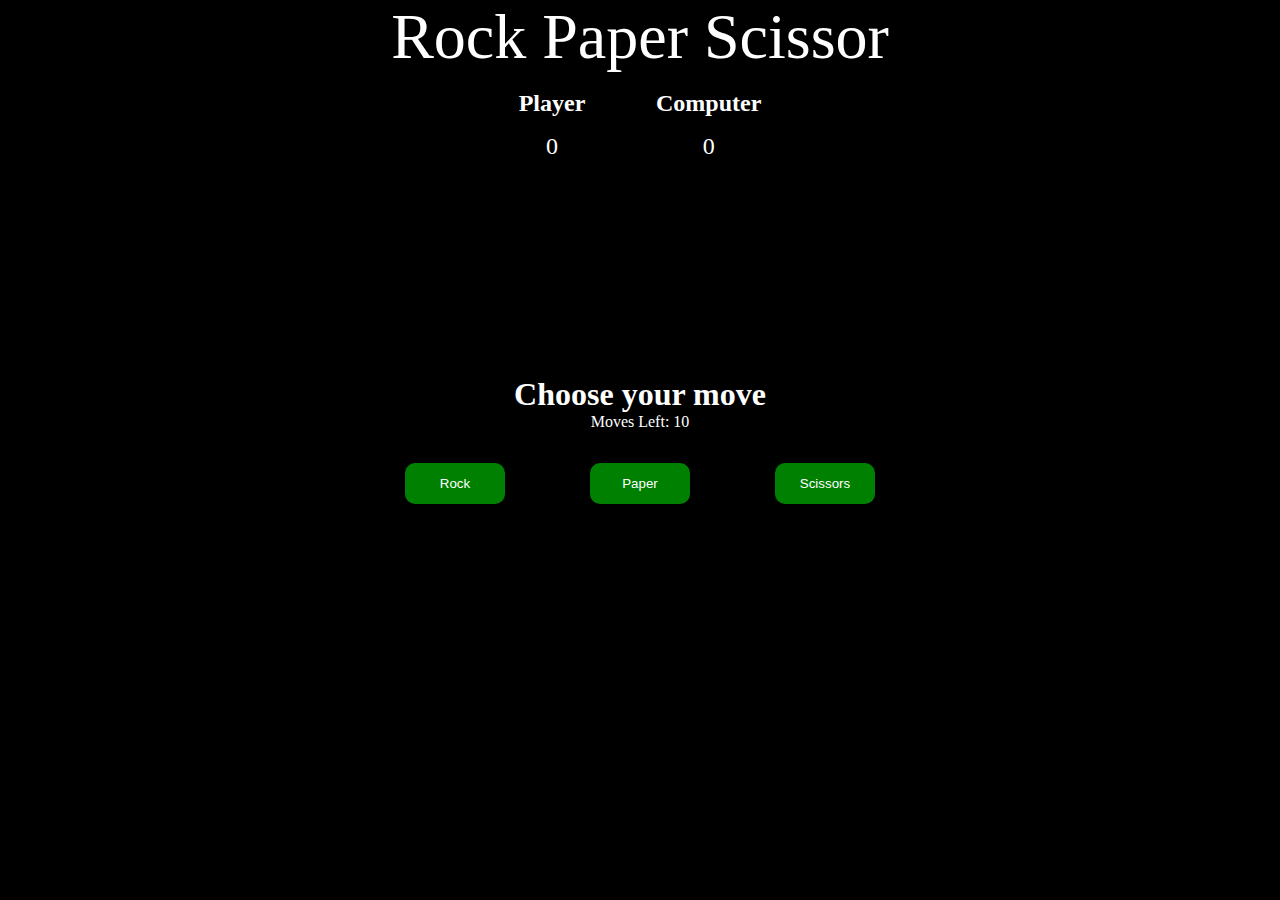
<file: Rock,paper,scissors/index.html>
<!DOCTYPE html>
<html lang="en">
<head>
    <meta charset="UTF-8">
    <meta name="viewport"
          content="width=device-width,
                   initial-scale=1.0">
    <link rel="stylesheet" href="styles.css">
    <title>Rock Paper Scissor</title>
</head>
<body>
    <section class="game">
        <!--Title -->
        <div class="title">Rock Paper Scissor</div>
         
          <!--Display Score of player and computer -->
        <div class="score"> 
            <div class="playerScore">
                <h2>Player</h2>
                <p class="p-count count">0</p>
 
            </div>      
            <div class="computerScore">
                <h2>Computer</h2>
                <p class="c-count count">0</p>
 
            </div>
        </div>
       
        <div class="move">Choose your move</div>
         
          <!--Number of moves left before game ends -->
        <div class="movesleft">Moves Left: 10 </div>
         
          <!--Options available to player to play game -->
        <div class="options">
            <button class="rock">Rock</button>
            <button class="paper">Paper</button>
            <button class="scissor">Scissors</button>   
        </div>
         
          <!--Final result of game -->
        <div class="result"></div>
         
          <!--Reload the game -->
        <button class="reload"></button>
 
    </section>

   
 
    <script src="app.js"></script>
</body>
</html>
</file>
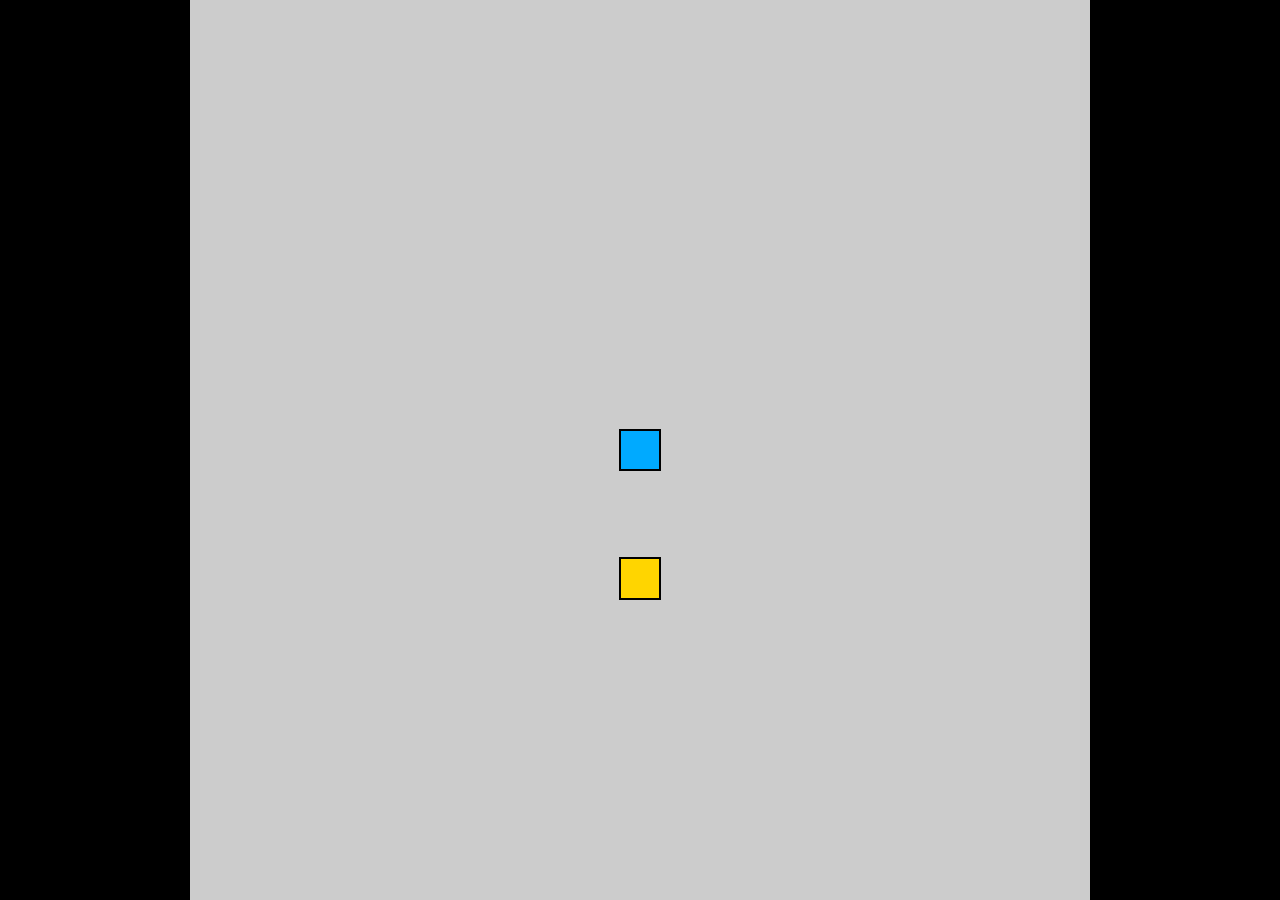
<file: Snake game/index.html>
<!DOCTYPE html>
<html lang="en">
<head>
  <meta charset="UTF-8">
  <meta name="viewport" content="width=device-width, initial-scale=1.0">
  <meta http-equiv="X-UA-Compatible" content="ie=edge">
  <link rel="stylesheet" href="index.css">
  <title>Snake</title>
  <script src="game.js" defer type="module"></script>
</head>
<body>
  <div id="game-board"></div>
</body>
</html>
</file>
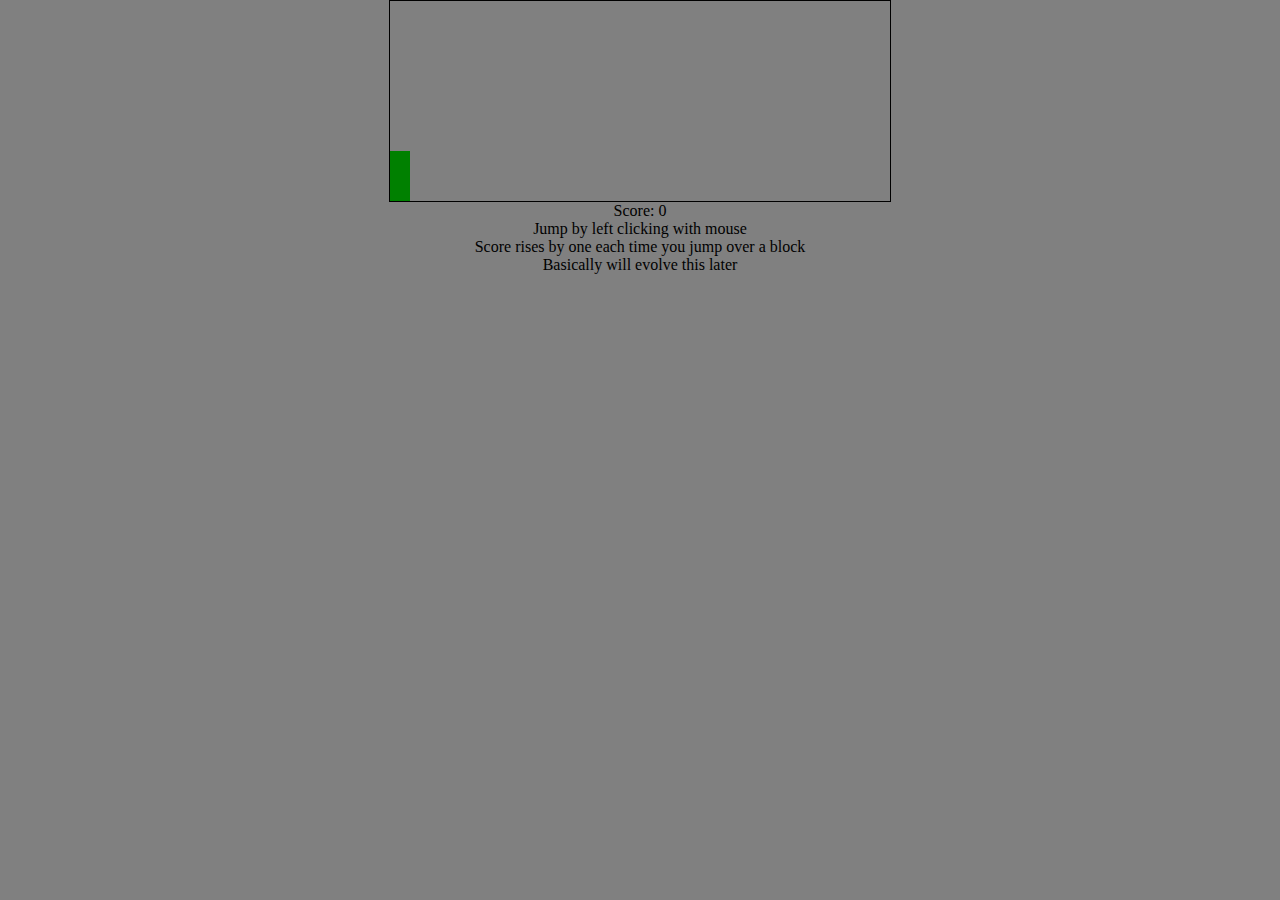
<file: Cube-dinogame/base.html>
<!DOCTYPE html>
<html lang="en" onclick="jump()">
<head>
    <meta charset="UTF-8">
    <title>Jump Game</title>
    <link rel="stylesheet" href="base.css">
</head>
<body>
    <div class="game">
        <div id="character"></div>
        <div id="block"></div>
    </div>
    <p>Score: <span id="scoreSpan"></span></p>

    <ol>
        <li>Jump by left clicking with mouse</li>
        <li>Score rises by one each time you jump over a block</li>
        <li>Basically will evolve this later</li>
    </ol> 
    
<br>
<br>

</body>
<script src="base.js"></script>
</html>
</file>
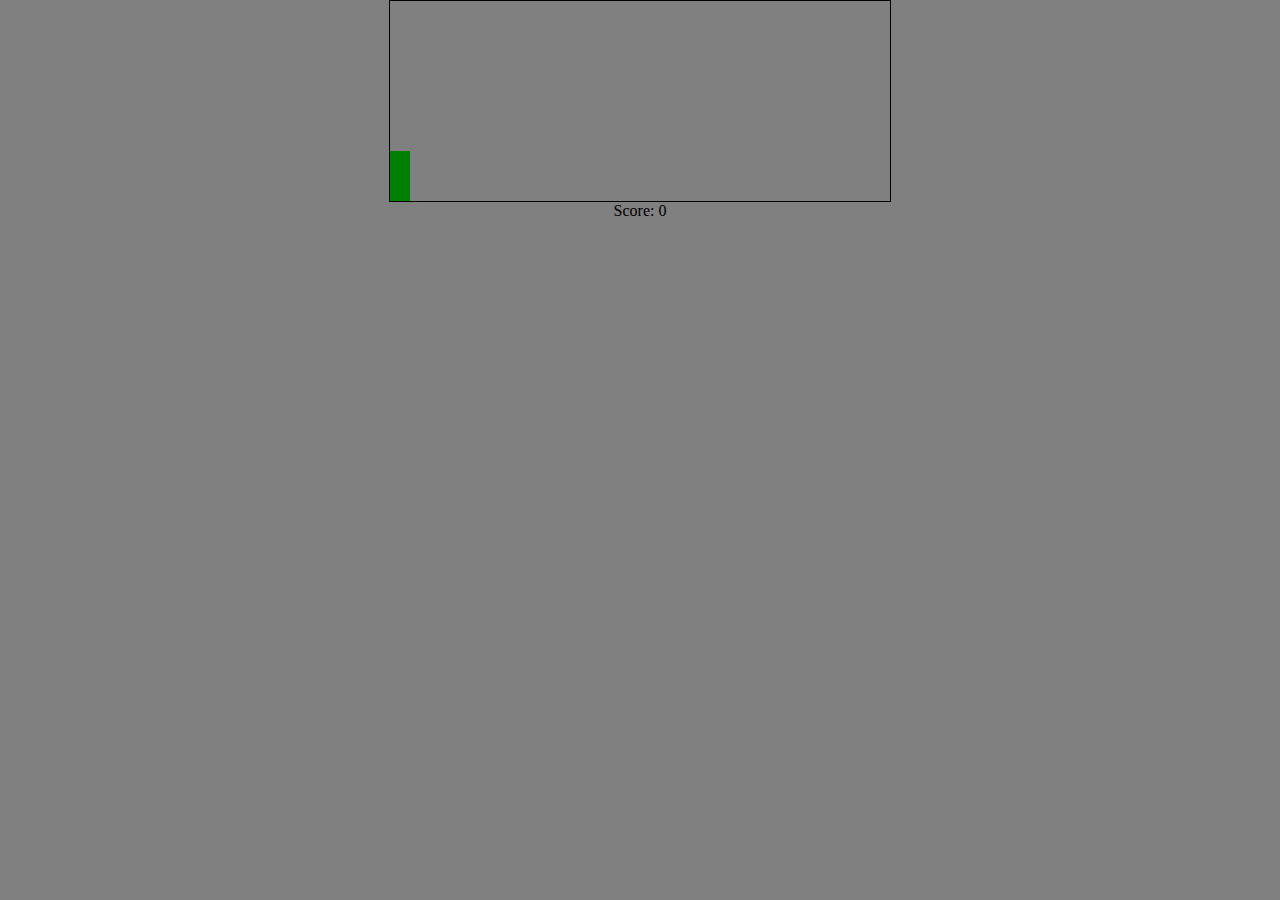
<file: Daily-ish coding2/base.html>
<!DOCTYPE html>
<html lang="en" onclick="jump()">
<head>
    <meta charset="UTF-8">
    <title>Jump Game</title>
    <link rel="stylesheet" href="base.css">
</head>
<body>
    <div class="game">
        <div id="character"></div>
        <div id="block"></div>
    </div>
    <p>Score: <span id="scoreSpan"></span></p>
</body>
<script src="base.js"></script>
</html>
</file>
<file: Rock,paper,scissors/styles.css>
/* styles.css */
/* universal selector - Applies to whole document */
*{
	padding: 0;
	margin: 0;
	box-sizing: border-box;
	background: black;
	color: #fff;
}
/* To center everything in game */
.game{
	display: flex;
	flex-direction: column;
	height: 100vh;
	width: 100vw;
	justify-content: center;
	align-items: center;
}

/* Title of the game */
.title{
	position: absolute;
	top: 0;
	font-size: 4rem;
	z-index: 2;
}

/* Score Board */
.score{
	display: flex;
	width: 30vw;
	justify-content: space-evenly;
	position: absolute;
	top: 90px;
	z-index: 1;
}

/* Score */
.p-count,.c-count{
	text-align: center;
	font-size: 1.5rem;
	margin-top: 1rem;
}

/* displaying three buttons in one line */
.options{
	display: flex;
	width: 50vw;
	justify-content: space-evenly;
	margin-top: 2rem;
}

/* Styling on all three buttons */
.rock, .paper, .scissor{
	padding: 0.8rem;
	width: 100px;
	border-radius: 10px;
	background: green;
	outline: none;
	border-color: green;
	border: none;
	cursor: pointer;
}

.move{
	font-size: 2rem;
	font-weight: bold;
}

/* Reload button style */
.reload {
	display: none;
	margin-top: 2rem;
	padding: 1rem;
	background: green;
	outline: none;
	border: none;
	border-radius: 10px;
	cursor: pointer;
}

.result{
	margin-top: 20px;
	font-size: 1.2rem;
}

/* Responsive Design */
@media screen and (max-width: 612px)
{
	.title{
		text-align: center;
	}
	.score{
		position: absolute;
		top: 200px;
		width: 100vw;
	}
	.options{
		width: 100vw;
	}
}
</file>
<file: Snake game/index.css>
body {
    height: 100vh;
    width: 100vw;
    display: flex;
    justify-content: center;
    align-items: center;
    margin: 0;
    background-color: black;
  }

  #game-board {
    background-color: #CCC;
    width: 100vmin;
    height: 100vmin;
    display: grid;
    grid-template-rows: repeat(21, 1fr);
    grid-template-columns: repeat(21, 1fr);
  }

  .snake {
    background-color: hsl(200, 100%, 50%);
    border: .25vmin solid black;
  }

  .food {
    background-color: hsl(50, 100%, 50%);
    border: .25vmin solid black;
  }
</file>
<file: Cube-dinogame/base.css>
*{
    padding: 0;
    margin: 0;
    overflow-x: hidden;
    background-color: grey;
}
.game{
    width: 500px;
    height: 200px;
    border: 1px solid black;
    margin: auto;
}
#character{
    width: 20px;
    height: 50px;
    background-color: green;
    position:relative;
    top: 150px;
}
.animate{
    animation: jump 0.3s linear;
}
@keyframes jump{
    0%{top: 150px;}
    30%{top: 100px;}
    70%{top: 100px;}
    100%{top: 150px;}
}

#block{
    background-color: red;
    width: 20px;
    height: 20px;
    position: relative;
    top: 130px;
    left: 500px;
    animation: block 1s infinite linear;
}
@keyframes block{
    0%{left: 500px}
    100%{left: -20px}
}
p{
    text-align: center;
}

ol{
    text-align: center;
}
</file>
<file: Daily-ish coding2/base.css>
*{
    padding: 0;
    margin: 0;
    overflow-x: hidden;
    background-color: grey;
}
.game{
    width: 500px;
    height: 200px;
    border: 1px solid black;
    margin: auto;
}
#character{
    width: 20px;
    height: 50px;
    background-color: green;
    position:relative;
    top: 150px;
}
.animate{
    animation: jump 0.3s linear;
}
@keyframes jump{
    0%{top: 150px;}
    30%{top: 100px;}
    70%{top: 100px;}
    100%{top: 150px;}
}

#block{
    background-color: red;
    width: 20px;
    height: 20px;
    position: relative;
    top: 130px;
    left: 500px;
    animation: block 1s infinite linear;
}
@keyframes block{
    0%{left: 500px}
    100%{left: -20px}
}
p{
    text-align: center;
}
</file>
